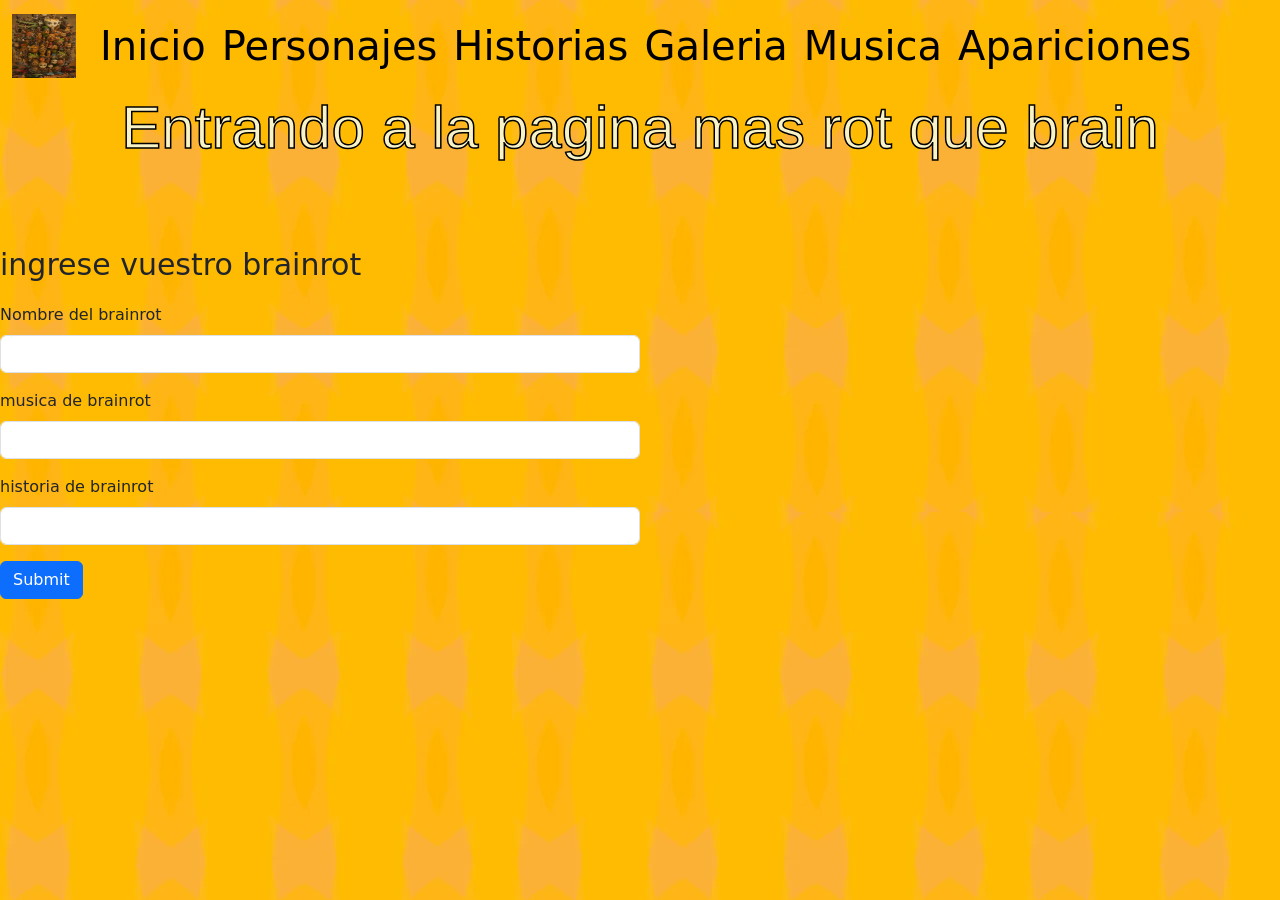
<file: index.html>
<!DOCTYPE html>
<html lang="en">
<head>
    <meta charset="UTF-8">
    <meta name="viewport" content="width=device-width, initial-scale=1.0">
    <title>Tarea ejemplo</title>
    <link href="https://cdn.jsdelivr.net/npm/bootstrap@5.3.8/dist/css/bootstrap.min.css" rel="stylesheet" integrity="sha384-sRIl4kxILFvY47J16cr9ZwB07vP4J8+LH7qKQnuqkuIAvNWLzeN8tE5YBujZqJLB" crossorigin="anonymous">
    <script src="https://cdn.jsdelivr.net/npm/bootstrap@5.3.8/dist/js/bootstrap.bundle.min.js" integrity="sha384-FKyoEForCGlyvwx9Hj09JcYn3nv7wiPVlz7YYwJrWVcXK/BmnVDxM+D2scQbITxI" crossorigin="anonymous"></script>
    <link rel="stylesheet" href="css/style.css">
</head>
<body>
   <nav class="navbar navbar-expand-lg ">
  <div class="container-fluid">
    <a class="navbar-brand" href="#"><img src="img/menu.jpg" alt="" height="64" width="64" style="border: 50;"></a>
    <button class="navbar-toggler" type="button" data-bs-toggle="collapse" data-bs-target="#navbarSupportedContent" aria-controls="navbarSupportedContent" aria-expanded="false" aria-label="Toggle navigation">
      <span class="navbar-toggler-icon"></span>
    </button>
    <div class="collapse navbar-collapse" id="navbarSupportedContent">
      <ul class="navbar-nav me-auto mb-2 mb-lg-0">
        <li class="nav-item">
          <a class="nav-link active" aria-current="page" href="index.html">Inicio</a>
        </li>
      <ul class="navbar-nav me-auto mb-2 mb-lg-0">
        <li class="nav-item">
          <a class="nav-link active" aria-current="page" href="personajes.html">Personajes</a>
        </li>
      <ul class="navbar-nav me-auto mb-2 mb-lg-0">
        <li class="nav-item">
          <a class="nav-link active" aria-current="page" href="historias.html">Historias</a>
        </li>
      <ul class="navbar-nav me-auto mb-2 mb-lg-0">
        <li class="nav-item">
          <a class="nav-link active" aria-current="page" href="galeria.html">Galeria</a>
        </li>
      <ul class="navbar-nav me-auto mb-2 mb-lg-0">
        <li class="nav-item">
          <a class="nav-link active" aria-current="page" href="musica.html">Musica</a>
        </li>
      <ul class="navbar-nav me-auto mb-2 mb-lg-0">
        <li class="nav-item">
          <a class="nav-link active" aria-current="page" href="apariciones.html">Apariciones</a>
        </li>

        
        
        
      </ul>
    </div>
  </div>
</nav>
<div class="container text-center ">
    <h1>Entrando a la pagina mas rot que brain </h1>
</div>
    
<p> ingrese vuestro brainrot </p>
    <form>
  <div class="mb-3">
            <label for="nombreUsuario" class="form-label">Nombre del brainrot</label>
            <input type="text" class="form-control w-50" id="nombreUsuario" >
          </div>
  <div class="mb-3">
            <label for="nombreUsuario" class="form-label">musica de brainrot</label>
            <input type="text" class="form-control w-50" id="nombreUsuario" >
          </div>
  <div class="mb-3">
            <label for="nombreUsuario" class="form-label">historia de brainrot</label>
            <input type="text" class="form-control w-50 " id="nombreUsuario" >
    </div>
  <button type="submit" class="btn btn-primary">Submit</button>
</form>

    
     
</body>
</html>
</file>
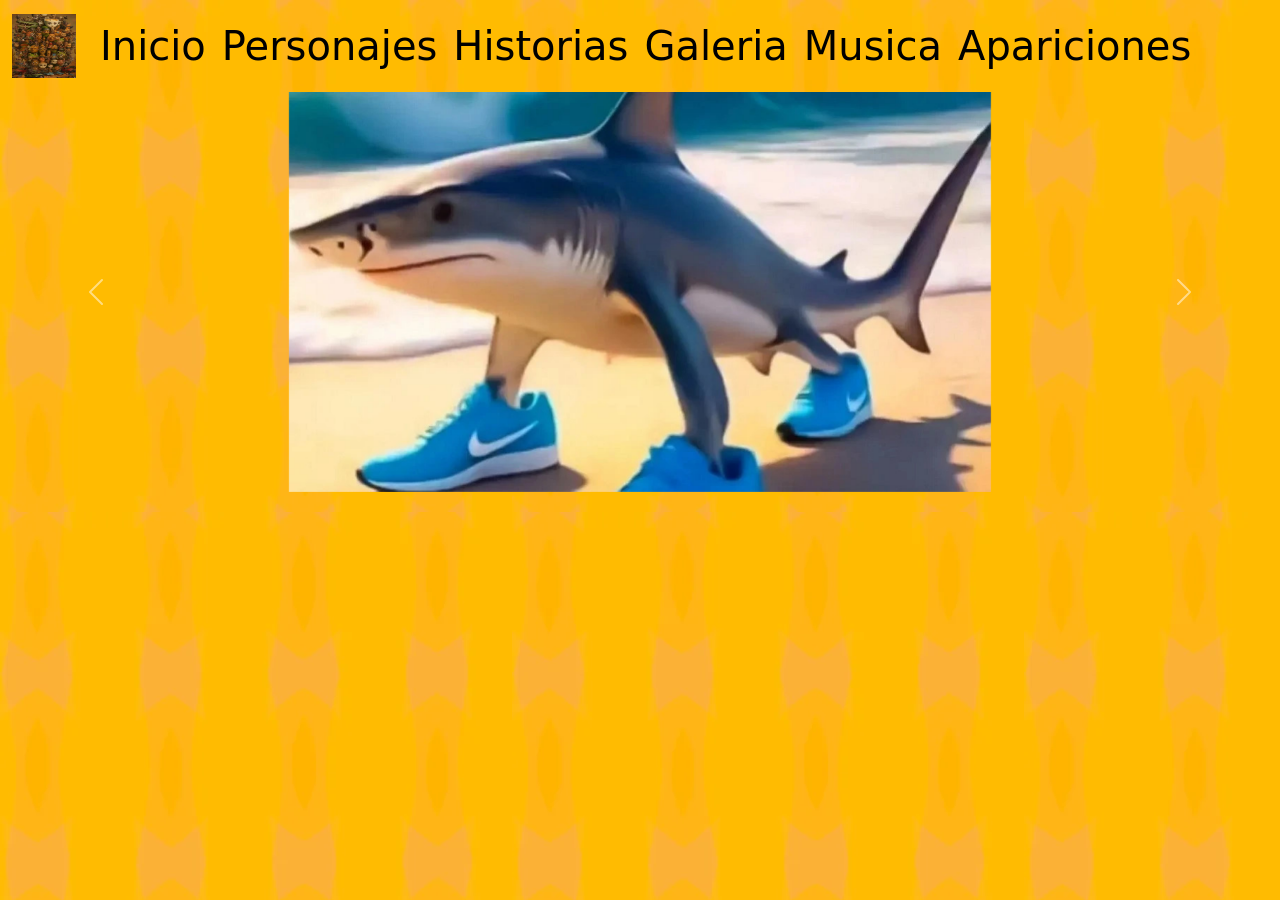
<file: galeria.html>
<!DOCTYPE html>
<html lang="en">
<head>
    <meta charset="UTF-8">
    <meta name="viewport" content="width=device-width, initial-scale=1.0">
    <title>Document</title>
        <link href="https://cdn.jsdelivr.net/npm/bootstrap@5.3.8/dist/css/bootstrap.min.css" rel="stylesheet" integrity="sha384-sRIl4kxILFvY47J16cr9ZwB07vP4J8+LH7qKQnuqkuIAvNWLzeN8tE5YBujZqJLB" crossorigin="anonymous">
    <script src="https://cdn.jsdelivr.net/npm/bootstrap@5.3.8/dist/js/bootstrap.bundle.min.js" integrity="sha384-FKyoEForCGlyvwx9Hj09JcYn3nv7wiPVlz7YYwJrWVcXK/BmnVDxM+D2scQbITxI" crossorigin="anonymous"></script>
    <link rel="stylesheet" href="css/style.css">
</head>
<body>
    <nav class="navbar navbar-expand-lg ">
  <div class="container-fluid">
    <a class="navbar-brand" href="#"><img src="img/menu.jpg" alt="" height="64" width="64" style="border: 50;"></a>
    <button class="navbar-toggler" type="button" data-bs-toggle="collapse" data-bs-target="#navbarSupportedContent" aria-controls="navbarSupportedContent" aria-expanded="false" aria-label="Toggle navigation">
      <span class="navbar-toggler-icon"></span>
    </button>
    <div class="collapse navbar-collapse" id="navbarSupportedContent">
      <ul class="navbar-nav me-auto mb-2 mb-lg-0">
        <li class="nav-item">
          <a class="nav-link active" aria-current="page" href="index.html">Inicio</a>
        </li>
      <ul class="navbar-nav me-auto mb-2 mb-lg-0">
        <li class="nav-item">
          <a class="nav-link active" aria-current="page" href="personajes.html">Personajes</a>
        </li>
      <ul class="navbar-nav me-auto mb-2 mb-lg-0">
        <li class="nav-item">
          <a class="nav-link active" aria-current="page" href="historias.html">Historias</a>
        </li>
      <ul class="navbar-nav me-auto mb-2 mb-lg-0">
        <li class="nav-item">
          <a class="nav-link active" aria-current="page" href="galeria.html">Galeria</a>
        </li>
      <ul class="navbar-nav me-auto mb-2 mb-lg-0">
        <li class="nav-item">
          <a class="nav-link active" aria-current="page" href="musica.html">Musica</a>
        </li>
      <ul class="navbar-nav me-auto mb-2 mb-lg-0">
        <li class="nav-item">
          <a class="nav-link active" aria-current="page" href="apariciones.html">Apariciones</a>
        </li>

        
        
        
      </ul>
    </div>
  </div>
</nav>

<div id="carouselExample" class="carousel slide" data-bs-ride="carousel">
  <div class="carousel-inner">

    <div class="carousel-item active">
      <img src="img/tralalero.jpg" class="d-block w-100" alt="Tralalero" style="height: 400px; object-fit: contain;">
    </div>

    <div class="carousel-item">
      <img src="img/asesino.jpg" class="d-block w-100" alt="Capuchino Asesino" style="height: 400px; object-fit: contain;">
    </div>

    <div class="carousel-item">
      <img src="img/balerina.jpg" class="d-block w-100" alt="Ballerina Capuchina" style="height: 400px; object-fit: contain;">
    </div>

    <div class="carousel-item">
      <img src="img/bananini.jpg" class="d-block w-100" alt="Bananini" style="height: 400px; object-fit: contain;">
    </div>

    <div class="carousel-item">
      <img src="img/lirilarila.jpg" class="d-block w-100" alt="Lirili Larila" style="height: 400px; object-fit: contain;">
    </div>

  </div>

  
  <button class="carousel-control-prev" type="button" data-bs-target="#carouselExample" data-bs-slide="prev">
    <span class="carousel-control-prev-icon" aria-hidden="true"></span>
    <span class="visually-hidden">Anterior</span>
  </button>
  <button class="carousel-control-next" type="button" data-bs-target="#carouselExample" data-bs-slide="next">
    <span class="carousel-control-next-icon" aria-hidden="true"></span>
    <span class="visually-hidden">Siguiente</span>
  </button>
</div>
</body>
</html>
</file>
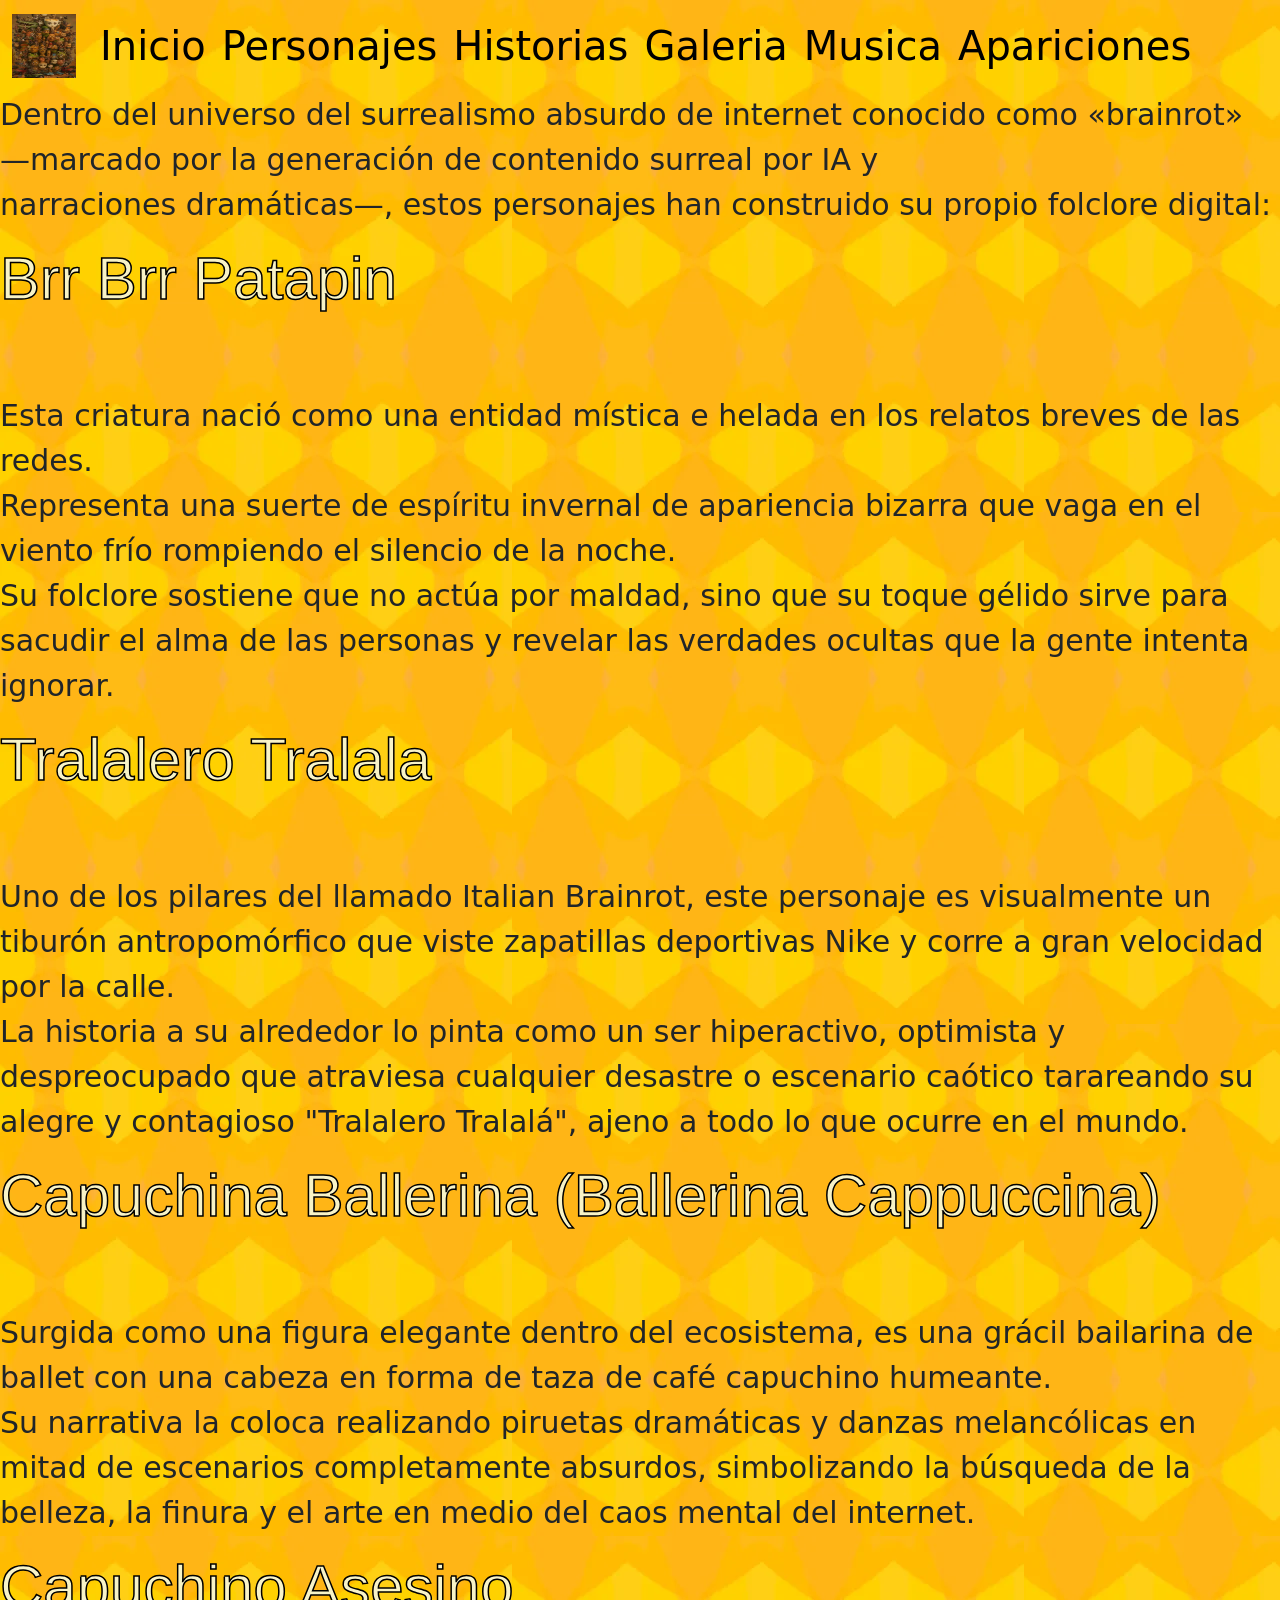
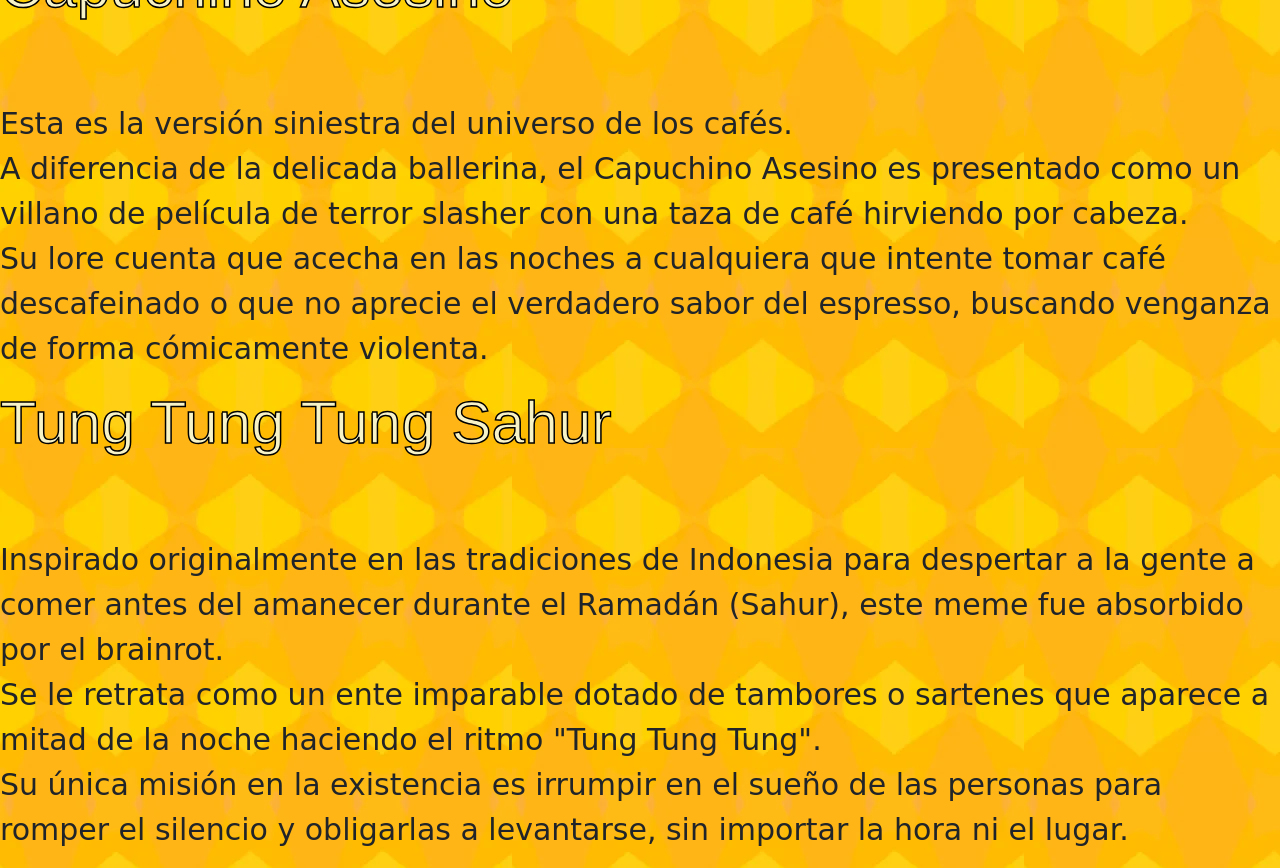
<file: historias.html>
<!DOCTYPE html>
<html lang="en">
<head>
    <meta charset="UTF-8">
    <meta name="viewport" content="width=device-width, initial-scale=1.0">
    <title>Document</title>
        <link href="https://cdn.jsdelivr.net/npm/bootstrap@5.3.8/dist/css/bootstrap.min.css" rel="stylesheet" integrity="sha384-sRIl4kxILFvY47J16cr9ZwB07vP4J8+LH7qKQnuqkuIAvNWLzeN8tE5YBujZqJLB" crossorigin="anonymous">
    <script src="https://cdn.jsdelivr.net/npm/bootstrap@5.3.8/dist/js/bootstrap.bundle.min.js" integrity="sha384-FKyoEForCGlyvwx9Hj09JcYn3nv7wiPVlz7YYwJrWVcXK/BmnVDxM+D2scQbITxI" crossorigin="anonymous"></script>
    <link rel="stylesheet" href="css/style.css">
</head>
<body>
    <nav class="navbar navbar-expand-lg ">
  <div class="container-fluid">
    <a class="navbar-brand" href="#"><img src="img/menu.jpg" alt="" height="64" width="64" style="border: 50;"></a>
    <button class="navbar-toggler" type="button" data-bs-toggle="collapse" data-bs-target="#navbarSupportedContent" aria-controls="navbarSupportedContent" aria-expanded="false" aria-label="Toggle navigation">
      <span class="navbar-toggler-icon"></span>
    </button>
    <div class="collapse navbar-collapse" id="navbarSupportedContent">
      <ul class="navbar-nav me-auto mb-2 mb-lg-0">
        <li class="nav-item">
          <a class="nav-link active" aria-current="page" href="index.html">Inicio</a>
        </li>
      <ul class="navbar-nav me-auto mb-2 mb-lg-0">
        <li class="nav-item">
          <a class="nav-link active" aria-current="page" href="personajes.html">Personajes</a>
        </li>
      <ul class="navbar-nav me-auto mb-2 mb-lg-0">
        <li class="nav-item">
          <a class="nav-link active" aria-current="page" href="historias.html">Historias</a>
        </li>
      <ul class="navbar-nav me-auto mb-2 mb-lg-0">
        <li class="nav-item">
          <a class="nav-link active" aria-current="page" href="galeria.html">Galeria</a>
        </li>
      <ul class="navbar-nav me-auto mb-2 mb-lg-0">
        <li class="nav-item">
          <a class="nav-link active" aria-current="page" href="musica.html">Musica</a>
        </li>
      <ul class="navbar-nav me-auto mb-2 mb-lg-0">
        <li class="nav-item">
          <a class="nav-link active" aria-current="page" href="apariciones.html">Apariciones</a>
        </li>

        
        
        
      </ul>
    </div>
  </div>
</nav>

<p>
Dentro del universo del surrealismo absurdo de internet conocido como «brainrot» —marcado por la generación de contenido surreal por IA y <br>narraciones dramáticas—, estos personajes han construido su propio folclore digital:

<h1>Brr Brr Patapin</h1>
<p>
Esta criatura nació como una entidad mística e helada en los relatos breves de las redes. <br>
Representa una suerte de espíritu invernal de apariencia bizarra que vaga en el viento frío rompiendo el silencio de la noche. <br>
Su folclore sostiene que no actúa por maldad, sino que su toque gélido sirve para sacudir el alma de las personas y revelar las verdades ocultas que la gente intenta ignorar.
</p>
<h1>Tralalero Tralala</h1>
<p>
Uno de los pilares del llamado Italian Brainrot, este personaje es visualmente un tiburón antropomórfico que viste zapatillas deportivas Nike y corre a gran velocidad por la calle. <br>
 La historia a su alrededor lo pinta como un ser hiperactivo, optimista y despreocupado que atraviesa cualquier desastre o escenario caótico tarareando su alegre y contagioso "Tralalero Tralalá", ajeno a todo lo que ocurre en el mundo.
</p>
<h1>Capuchina Ballerina (Ballerina Cappuccina)</h1>
<p>Surgida como una figura elegante dentro del ecosistema, es una grácil bailarina de ballet con una cabeza en forma de taza de café capuchino humeante. <br>
Su narrativa la coloca realizando piruetas dramáticas y danzas melancólicas en mitad de escenarios completamente absurdos, simbolizando la búsqueda de la belleza, la finura y el arte en medio del caos mental del internet.
</p>
<h1>Capuchino Asesino</h1>
<p>Esta es la versión siniestra del universo de los cafés. <br> 
A diferencia de la delicada ballerina, el Capuchino Asesino es presentado como un villano de película de terror slasher con una taza de café hirviendo por cabeza. <br>
Su lore cuenta que acecha en las noches a cualquiera que intente tomar café descafeinado o que no aprecie el verdadero sabor del espresso, buscando venganza de forma cómicamente violenta.
</p>
<h1>Tung Tung Tung Sahur</h1>
<p>Inspirado originalmente en las tradiciones de Indonesia para despertar a la gente a comer antes del amanecer durante el Ramadán (Sahur), este meme fue absorbido por el brainrot. <br>
 Se le retrata como un ente imparable dotado de tambores o sartenes que aparece a mitad de la noche haciendo el ritmo "Tung Tung Tung". <br>
Su única misión en la existencia es irrumpir en el sueño de las personas para romper el silencio y obligarlas a levantarse, sin importar la hora ni el lugar.
 </p>
    
</body>
</html>
</file>
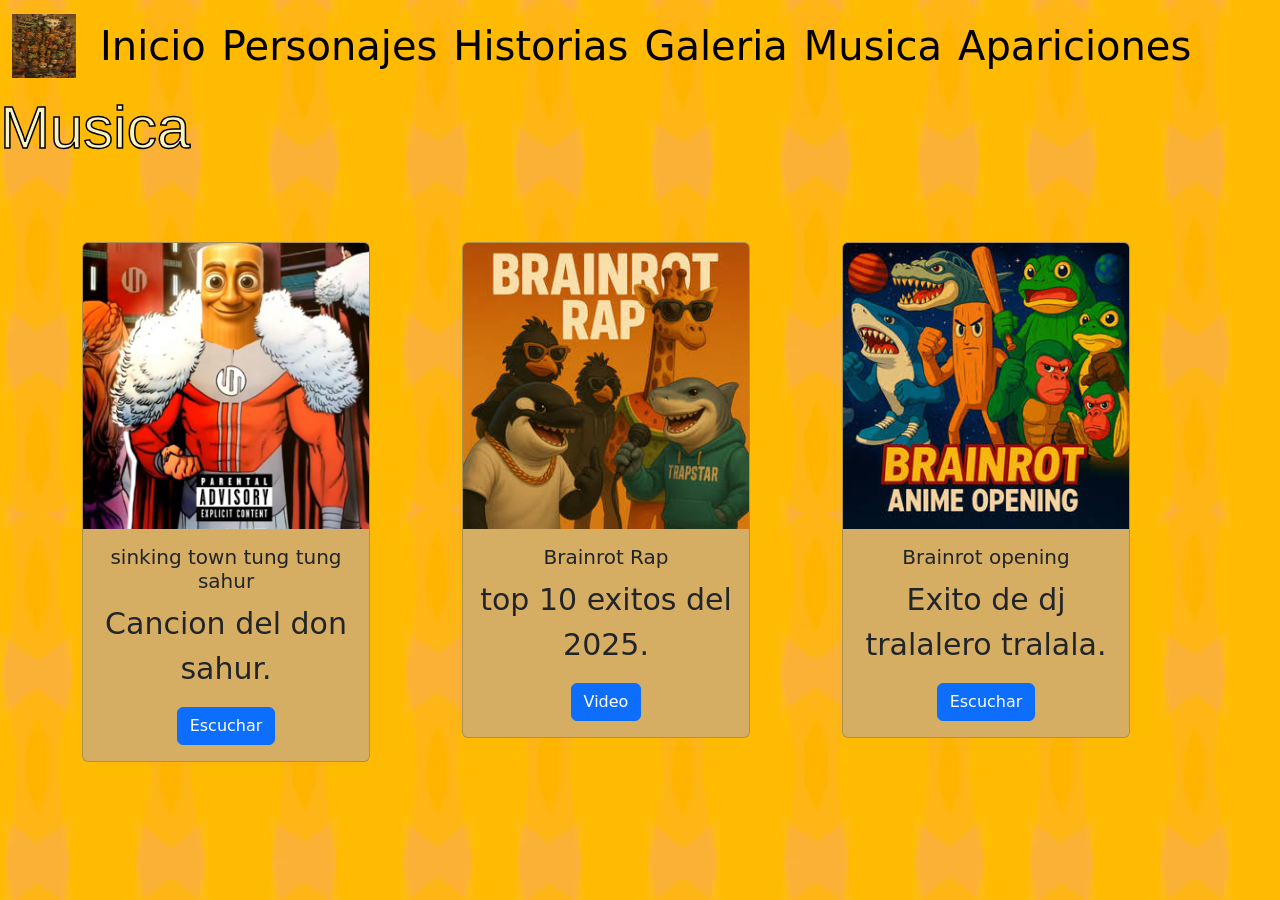
<file: musica.html>
<!DOCTYPE html>
<html lang="en">
<head>
    <meta charset="UTF-8">
    <meta name="viewport" content="width=device-width, initial-scale=1.0">
    <title>Document</title>
        <link href="https://cdn.jsdelivr.net/npm/bootstrap@5.3.8/dist/css/bootstrap.min.css" rel="stylesheet" integrity="sha384-sRIl4kxILFvY47J16cr9ZwB07vP4J8+LH7qKQnuqkuIAvNWLzeN8tE5YBujZqJLB" crossorigin="anonymous">
    <script src="https://cdn.jsdelivr.net/npm/bootstrap@5.3.8/dist/js/bootstrap.bundle.min.js" integrity="sha384-FKyoEForCGlyvwx9Hj09JcYn3nv7wiPVlz7YYwJrWVcXK/BmnVDxM+D2scQbITxI" crossorigin="anonymous"></script>
    <link rel="stylesheet" href="css/style.css">
</head>
<body>
    <nav class="navbar navbar-expand-lg ">
  <div class="container-fluid">
    <a class="navbar-brand" href="#"><img src="img/menu.jpg" alt="" height="64" width="64" style="border: 50;"></a>
    <button class="navbar-toggler" type="button" data-bs-toggle="collapse" data-bs-target="#navbarSupportedContent" aria-controls="navbarSupportedContent" aria-expanded="false" aria-label="Toggle navigation">
      <span class="navbar-toggler-icon"></span>
    </button>
    <div class="collapse navbar-collapse" id="navbarSupportedContent">
      <ul class="navbar-nav me-auto mb-2 mb-lg-0">
        <li class="nav-item">
          <a class="nav-link active" aria-current="page" href="index.html">Inicio</a>
        </li>
      <ul class="navbar-nav me-auto mb-2 mb-lg-0">
        <li class="nav-item">
          <a class="nav-link active" aria-current="page" href="personajes.html">Personajes</a>
        </li>
      <ul class="navbar-nav me-auto mb-2 mb-lg-0">
        <li class="nav-item">
          <a class="nav-link active" aria-current="page" href="historias.html">Historias</a>
        </li>
      <ul class="navbar-nav me-auto mb-2 mb-lg-0">
        <li class="nav-item">
          <a class="nav-link active" aria-current="page" href="galeria.html">Galeria</a>
        </li>
      <ul class="navbar-nav me-auto mb-2 mb-lg-0">
        <li class="nav-item">
          <a class="nav-link active" aria-current="page" href="musica.html">Musica</a>
        </li>
      <ul class="navbar-nav me-auto mb-2 mb-lg-0">
        <li class="nav-item">
          <a class="nav-link active" aria-current="page" href="apariciones.html">Apariciones</a>
        </li>

        
        
        
      </ul>
    </div>
  </div>
</nav>

<h1>Musica</h1>
   <div class="container text-center">
  <div class="row">
    <div class="col-md-4">
      <div class="card" style="width: 18rem;">
        <img src="img/sinkin.jpg" class="card-img-top" alt="Americana">
        <div class="card-body card-back">
            <h5 class="card-title">sinking town tung tung sahur</h5>
            <p class="card-text">Cancion del don sahur.</p>
            <a target="_blank" href="https://www.youtube.com/watch?v=oSufECsSYxQ&list=RDoSufECsSYxQ&start_radio=1" class="btn btn-primary">Escuchar</a>
        </div>
        </div>
    </div>
    <div class="col-md-4">
      <div class="card" style="width: 18rem;">
        <img src="img/rap.jpg" class="card-img-top" alt="Significant Other">
        <div class="card-body card-back">
            <h5 class="card-title">Brainrot Rap</h5>
            <p class="card-text">top 10 exitos del 2025.</p>
            <a target="_blank" href="https://www.youtube.com/watch?v=T_NKi5KHUdI&list=RDT_NKi5KHUdI&start_radio=1" class="btn btn-primary">Video</a>
        </div>
        </div>
    </div>
    <div class="col-md-4">
      <div class="card" style="width: 18rem;">
        <img src="img/opening.jpg" class="card-img-top" alt="Issues">
        <div class="card-body card-back">
            <h5 class="card-title">Brainrot opening</h5>
            <p class="card-text">Exito de dj tralalero tralala.</p>
            <a target="_blank" href="https://www.youtube.com/watch?v=GMmKrswdV7A&list=RDGMmKrswdV7A&start_radio=1" class="btn btn-primary">Escuchar</a>
        </div>
        </div>
    </div>
  </div>
</div>
        
      </ul>
    </div>
  </div>
</nav>

    
</body>
</html>
</file>
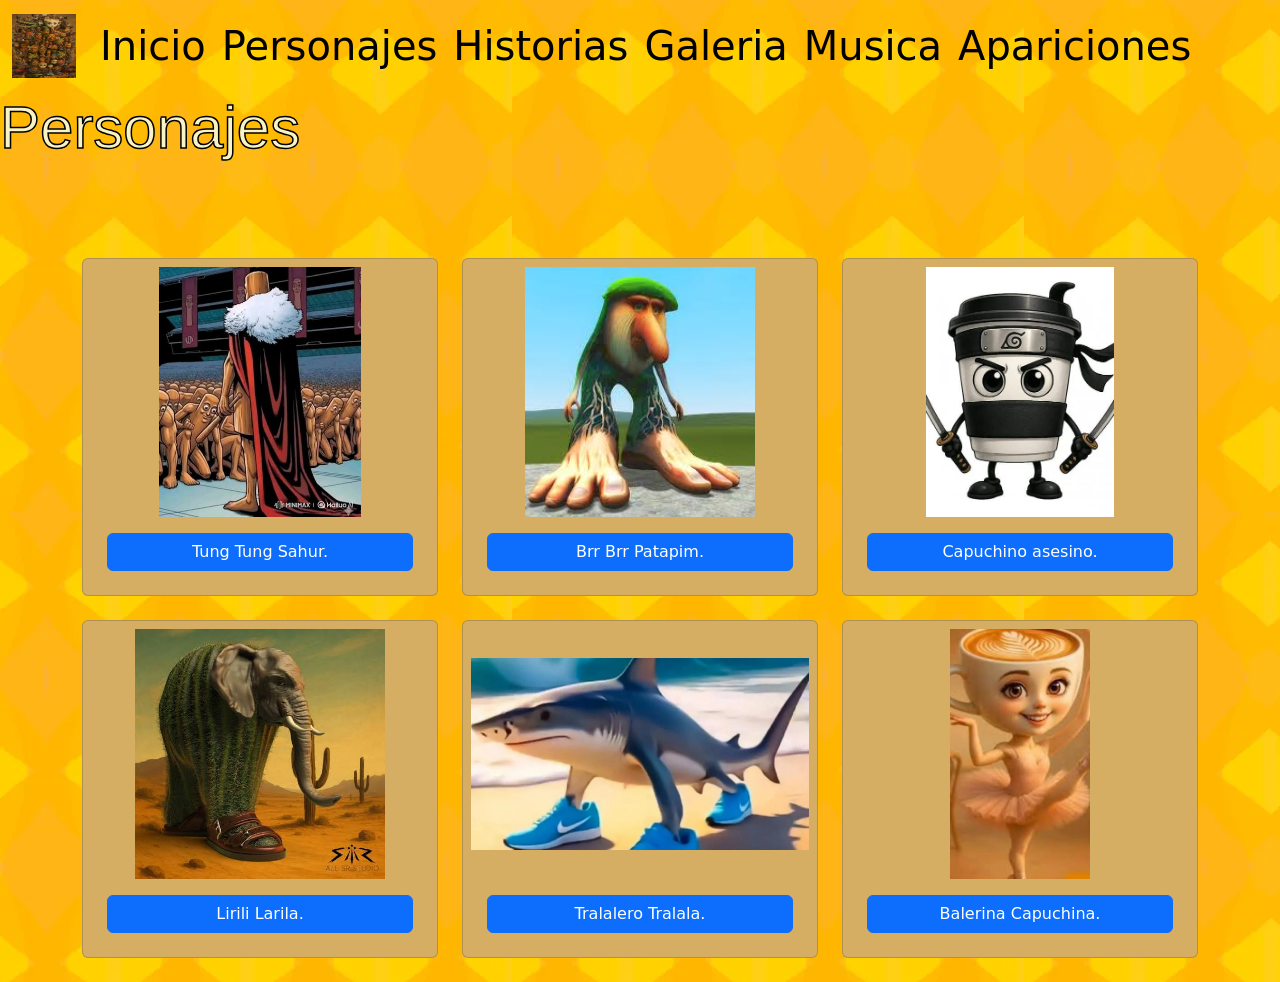
<file: personajes.html>
<!DOCTYPE html>
<html lang="en">
<head>
    <meta charset="UTF-8">
    <meta name="viewport" content="width=device-width, initial-scale=1.0">
    <title>Document</title>
        <link href="https://cdn.jsdelivr.net/npm/bootstrap@5.3.8/dist/css/bootstrap.min.css" rel="stylesheet" integrity="sha384-sRIl4kxILFvY47J16cr9ZwB07vP4J8+LH7qKQnuqkuIAvNWLzeN8tE5YBujZqJLB" crossorigin="anonymous">
    <script src="https://cdn.jsdelivr.net/npm/bootstrap@5.3.8/dist/js/bootstrap.bundle.min.js" integrity="sha384-FKyoEForCGlyvwx9Hj09JcYn3nv7wiPVlz7YYwJrWVcXK/BmnVDxM+D2scQbITxI" crossorigin="anonymous"></script>
     <link rel="stylesheet" href="css/style.css">
</head>
<body>
    <nav class="navbar navbar-expand-lg " data-bs-theme="green">
  <div class="container-fluid">
    <a class="navbar-brand" href="#"><img src="img/menu.jpg" alt="" height="64" width="64" style="border: 50;"></a>
    <button class="navbar-toggler" type="button" data-bs-toggle="collapse" data-bs-target="#navbarSupportedContent" aria-controls="navbarSupportedContent" aria-expanded="false" aria-label="Toggle navigation">
      <span class="navbar-toggler-icon"></span>
    </button>
    <div class="collapse navbar-collapse" id="navbarSupportedContent">
      <ul class="navbar-nav me-auto mb-2 mb-lg-0">
        <li class="nav-item">
          <a class="nav-link active" aria-current="page" href="index.html">Inicio</a>
        </li>
      <ul class="navbar-nav me-auto mb-2 mb-lg-0">
        <li class="nav-item">
          <a class="nav-link active" aria-current="page" href="personajes.html">Personajes</a>
        </li>
      <ul class="navbar-nav me-auto mb-2 mb-lg-0">
        <li class="nav-item">
          <a class="nav-link active" aria-current="page" href="historias.html">Historias</a>
        </li>
      <ul class="navbar-nav me-auto mb-2 mb-lg-0">
        <li class="nav-item">
          <a class="nav-link active" aria-current="page" href="galeria.html">Galeria</a>
        </li>
      <ul class="navbar-nav me-auto mb-2 mb-lg-0">
        <li class="nav-item">
          <a class="nav-link active" aria-current="page" href="musica.html">Musica</a>
        </li>
      <ul class="navbar-nav me-auto mb-2 mb-lg-0">
        <li class="nav-item">
          <a class="nav-link active" aria-current="page" href="apariciones.html">Apariciones</a>
        </li>

        
        
        
      </ul>
    </div>
  </div>

</nav>
<h1>Personajes</h1>

<div class="container my-4">
  <div class="row g-4">

    
    <div class="col-12 col-sm-6 col-md-4">
      <div class="card h-100 p-2">
        <img src="img/tungtung.jpg" class="card-img-top img-fluid" alt="Tung Tung Sahur" style="height: 250px; object-fit: contain;">
        <div class="card-body d-flex flex-column justify-content-end text-center">
          <a target="_blank" href="historias.html" class="btn btn-primary w-100">Tung Tung Sahur.</a>
        </div>
      </div>
    </div>

    
    <div class="col-12 col-sm-6 col-md-4">
      <div class="card h-100 p-2">
        <img src="img/brbr patapim.jpg" class="card-img-top img-fluid" alt="Brr Brr Patapim" style="height: 250px; object-fit: contain;">
        <div class="card-body d-flex flex-column justify-content-end text-center">
          <a target="_blank" href="historias.html" class="btn btn-primary w-100">Brr Brr Patapim.</a>
        </div>
      </div>
    </div>

    
    <div class="col-12 col-sm-6 col-md-4">
      <div class="card h-100 p-2">
        <img src="img/asesino.jpg" class="card-img-top img-fluid" alt="Capuchino asesino" style="height: 250px; object-fit: contain;">
        <div class="card-body d-flex flex-column justify-content-end text-center">
          <a target="_blank" href="historias.html" class="btn btn-primary w-100">Capuchino asesino.</a>
        </div>
      </div>
    </div>

    
    <div class="col-12 col-sm-6 col-md-4">
      <div class="card h-100 p-2">
        <img src="img/lirilarila.jpg" class="card-img-top img-fluid" alt="Lirili Larila" style="height: 250px; object-fit: contain;">
        <div class="card-body d-flex flex-column justify-content-end text-center">
          <a target="_blank" href="historias.html" class="btn btn-primary w-100">Lirili Larila.</a>
        </div>
      </div>
    </div>

    
    <div class="col-12 col-sm-6 col-md-4">
      <div class="card h-100 p-2">
        <img src="img/tralalero.jpg" class="card-img-top img-fluid" alt="Tralalero Tralala" style="height: 250px; object-fit: contain;">
        <div class="card-body d-flex flex-column justify-content-end text-center">
          <a target="_blank" href="historias.html" class="btn btn-primary w-100">Tralalero Tralala.</a>
        </div>
      </div>
    </div>

    
    <div class="col-12 col-sm-6 col-md-4">
      <div class="card h-100 p-2">
        <img src="img/balerina.jpg" class="card-img-top img-fluid" alt="Balerina Capuchina" style="height: 250px; object-fit: contain;">
        <div class="card-body d-flex flex-column justify-content-end text-center">
          <a target="_blank" href="historias.html" class="btn btn-primary w-100">Balerina Capuchina.</a>
        </div>
      </div>
    </div>

  </div>
</div>

 
   
     
    
</body>
</html>
</file>
<file: css/style.css>
body{
    background-image: url(../img/fondo\ 2.gif);
    
}
.card{
    background-color: rgb(214, 174, 99);

}

h1{
    color: rgb(248, 243, 198);
    -webkit-text-stroke: 1.5px black;
    font-size: 60px;
    padding-left: center;
    padding-bottom: 70px;
    font-family: 'Fredoka', sans-serif;
  
}
li{
    
    font-size: 40px;
  
}
p{
    font-size: 30px;
}
</file>
